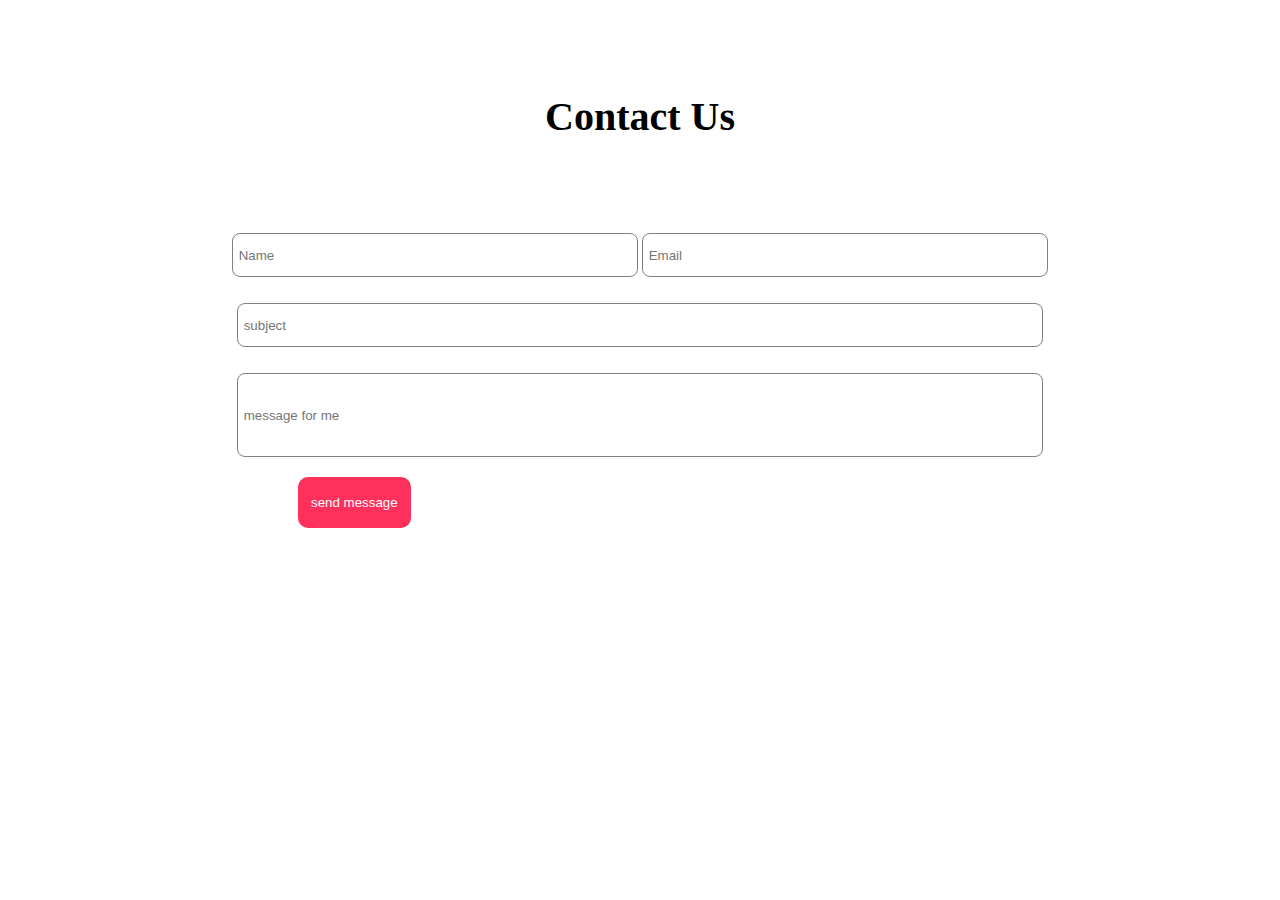
<file: Restaurant website/login.html>
<!DOCTYPE html>
<html lang="en">
<head>
    <meta charset="UTF-8">
    <meta name="viewport" content="width=device-width, initial-scale=1.0">
    <title>login</title>
    <link rel="stylesheet" href="style.css">
</head>
<body>
    <div id="contact">
        <h4>Contact Us</h4>
        <div class="brd1"></div>
        <div class="brd2"></div>
        <div class="brd3"></div>
    
 <form action="login.php">
           
    <di class="login">
        <div class="log-name">
        <input type="text" placeholder=" Name" name="name"> 
        <input type="email" placeholder=" Email" name="email">
        </div>
         
        <div class="log-subject"><p><input type="text" placeholder=" subject" name="subject"></p>
         </div>
        <div class="log-message"><p><input type="text" placeholder=" message for me"name="message" ></p>
        </div>
        <div class="button">
            <button class="but">send message</button>
    
        </div>
        </div>
        
             <div class="clr"></div>
     </div> 
 </form>
</body>
</html>
</file>
<file: Restaurant website/style.css>
.clr{
    clear: both;
}
#contact{
    background-color:#fff;
    height: 600px;
}
#contact h4{
    padding: 40px;
    font-size: 40px;
    text-align: center;
}
.login{
    width: 70%;
    height: 400px;
    background-color: #fff;
    text-align: center;
    margin: 20px auto;
}
.log-name input{
    width: 400px;
    height: 40px;
    border-radius: 8px;
    border: 1px solid grey;
}
.log-subject input{
    width: 800px;
    height: 40px;
    border-radius: 8px;
    border: 1px solid grey;
    margin-top: 10px;
}
.log-message input{
    width: 800px;
    height: 80px;
    border-radius: 8px;
    border: 1px solid grey;
    margin-top: 10px;
}
.button{
    text-align: left;
    margin-top: 20px;
    margin-left: 40px;
}
.button .but{
    background-color: #ff305b;
    color: #ffffff;
    padding: 18px 13px;
    border-radius: 10px;
    border: none;
    margin-left: 250px;
}
</file>
